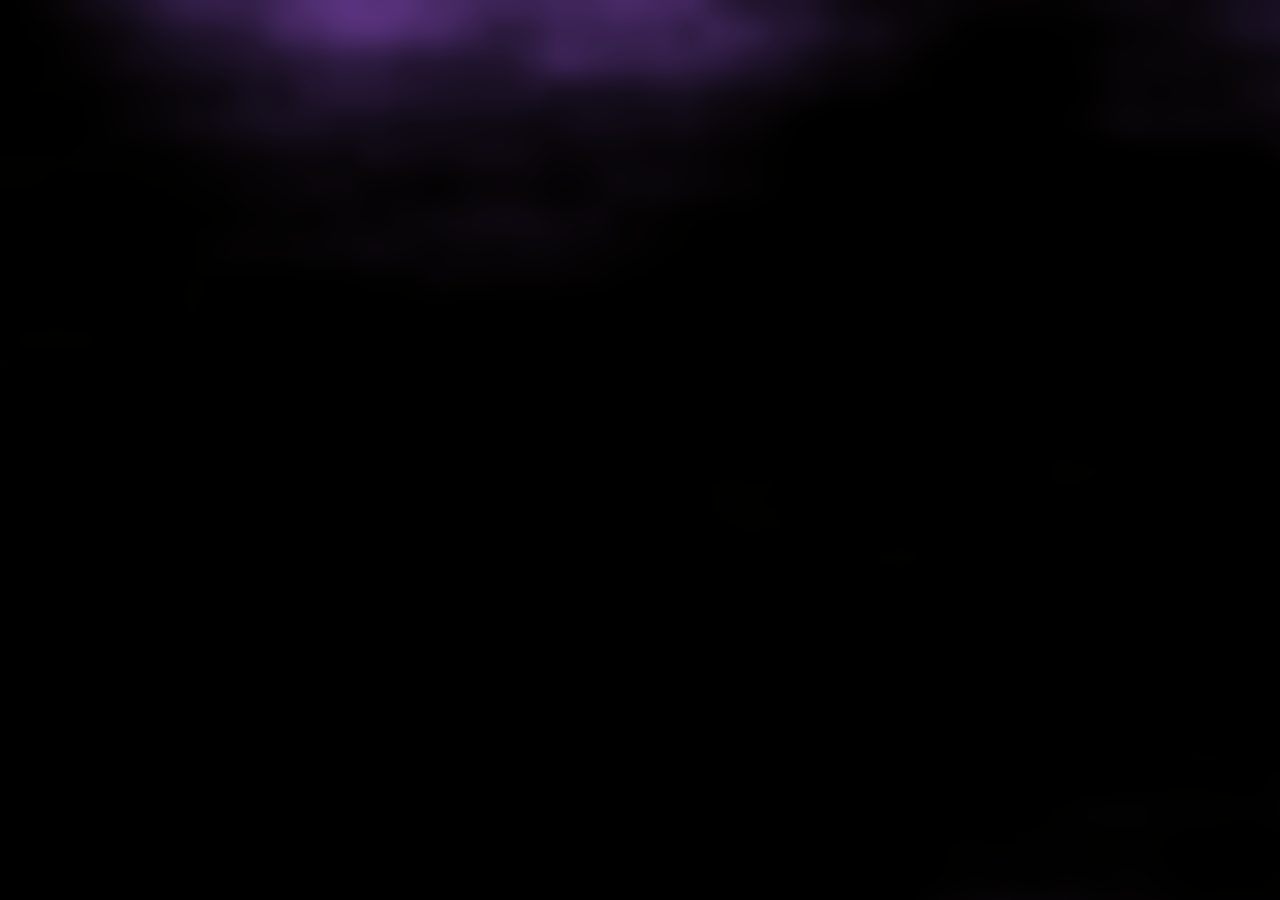
<file: java examples/1 — копия (2).html>
<!doctype html>
<html>
<head><meta charset="utf-8"/><title>Nebula (Canvas)</title>
<style>body{margin:0;background:#000}canvas{display:block}</style>
</head>
<body>
<canvas id="c"></canvas>
<script>
const c=document.getElementById('c'), ctx=c.getContext('2d');
function resize(){c.width=innerWidth; c.height=innerHeight;}
addEventListener('resize',resize); resize();

function rand(x,y){
  return (Math.sin(x*12.9898 + y*78.233) * 43758.5453) % 1;
}
function noise(x,y){
  const xi=Math.floor(x), yi=Math.floor(y);
  const xf=x-xi, yf=y-yi;
  const a=rand(xi,yi), b=rand(xi+1,yi), c2=rand(xi,yi+1), d=rand(xi+1,yi+1);
  const u = xf*xf*(3-2*xf), v=yf*yf*(3-2*yf);
  return a*(1-u)*(1-v) + b*u*(1-v) + c2*(1-u)*v + d*u*v;
}
function fbm(x,y){
  let v=0, amp=0.5, f=1;
  for(let i=0;i<5;i++){
    v += amp * noise(x*f, y*f);
    f *= 2; amp *= 0.5;
  }
  return v;
}

function draw(){
  const img = ctx.createImageData(c.width, c.height);
  const data = img.data;
  for(let y=0;y<c.height;y++){
    for(let x=0;x<c.width;x++){
      const i = (y*c.width + x)*4;
      const n = fbm(x*0.002, y*0.002);
      // color palette (purple-blue)
      const r = Math.pow(n,1.5)*180 + 20;
      const g = Math.pow(n,1.2)*90 + 10;
      const b = Math.pow(n,1.1)*255;
      data[i]=r; data[i+1]=g; data[i+2]=b; data[i+3]=Math.min(255, n*255*1.4);
    }
  }
  ctx.putImageData(img,0,0);
}
draw();
</script>
</body>
</html>
</file>
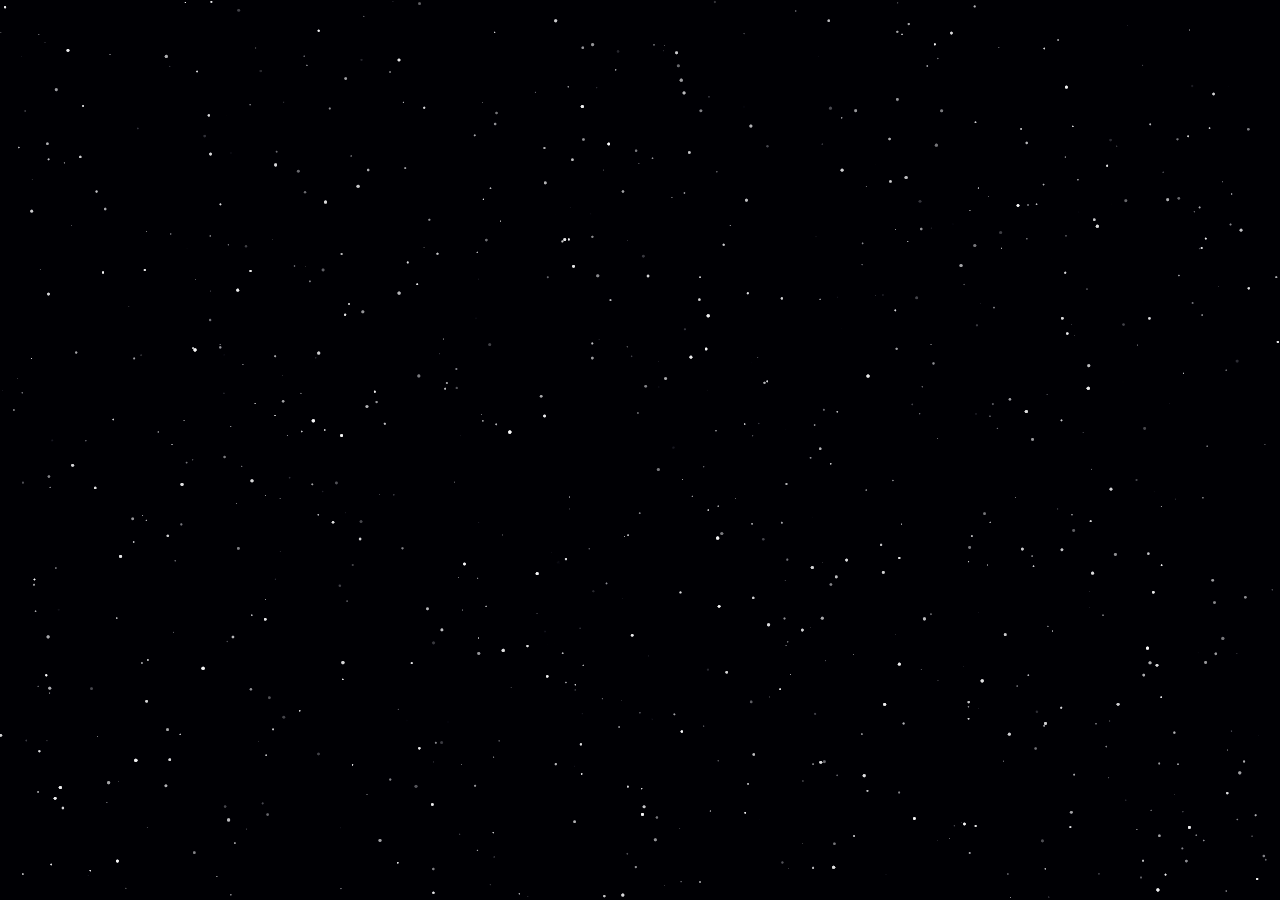
<file: java examples/1 — копия.html>
<!doctype html>
<html>
<head>
  <meta charset="utf-8"/>
  <title>Starfield (Canvas)</title>
  <style>body{margin:0;background:#000}canvas{display:block}</style>
</head>
<body>
<canvas id="c"></canvas>
<script>
const c=document.getElementById('c'), ctx=c.getContext('2d');
function resize(){c.width=innerWidth; c.height=innerHeight;}
addEventListener('resize',resize); resize();

const stars = Array.from({length:800}, () => ({
  x: Math.random()*c.width,
  y: Math.random()*c.height,
  r: Math.random()*1.4 + 0.2,
  a: Math.random()
}));

function draw(t=0){
  ctx.fillStyle='rgba(0,0,10,0.15)'; ctx.fillRect(0,0,c.width,c.height);
  for(let s of stars){
    // simple twinkle
    const tw = 0.6 + 0.4*Math.sin(t/500 + s.x+s.y);
    ctx.beginPath();
    ctx.globalAlpha = s.a * tw;
    ctx.fillStyle = 'white';
    ctx.arc(s.x, s.y, s.r, 0, Math.PI*2);
    ctx.fill();
  }
  ctx.globalAlpha=1;
  requestAnimationFrame(draw);
}
requestAnimationFrame(draw);
</script>
</body>
</html>
</file>
